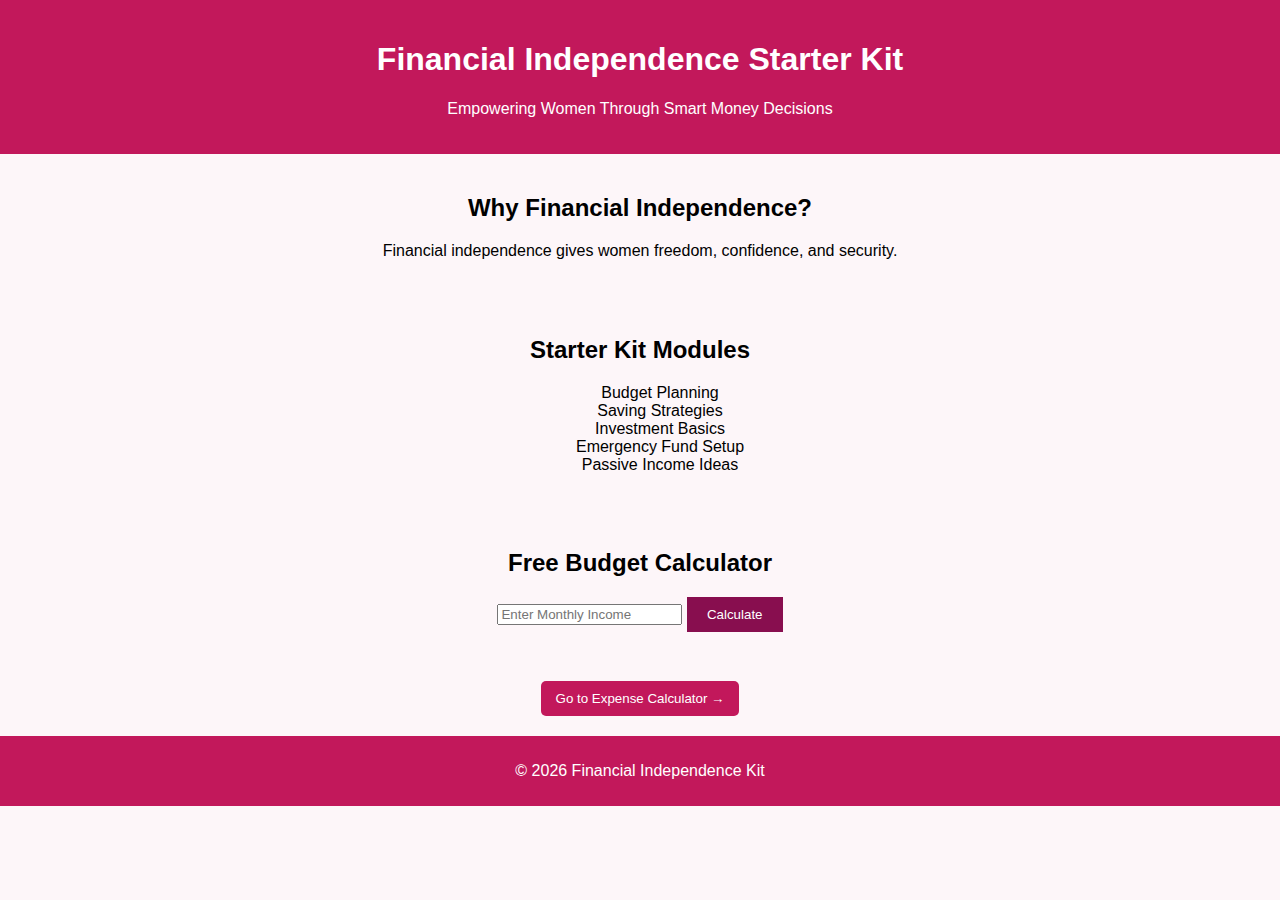
<file: index.html>
<!DOCTYPE html>
<html lang="en">
<head>
    <meta charset="UTF-8">
    <title>Financial Independence Starter Kit for Women</title>
    <link rel="stylesheet" href="style.css">

    <style>
        .next-btn {
            margin-top: 15px;
            padding: 10px 15px;
            background-color: #c2185b;
            color: white;
            border: none;
            border-radius: 5px;
            cursor: pointer;
        }

        .next-btn:hover {
            background-color: #880e4f;
        }
    </style>
</head>
<body>

    <header>
        <h1>Financial Independence Starter Kit</h1>
        <p>Empowering Women Through Smart Money Decisions</p>
    </header>

    <section id="about">
        <h2>Why Financial Independence?</h2>
        <p>Financial independence gives women freedom, confidence, and security.</p>
    </section>

    <section id="modules">
        <h2>Starter Kit Modules</h2>
        <ul>
            <li>Budget Planning</li>
            <li>Saving Strategies</li>
            <li>Investment Basics</li>
            <li>Emergency Fund Setup</li>
            <li>Passive Income Ideas</li>
        </ul>
    </section>

    <section id="tools">
        <h2>Free Budget Calculator</h2>
        <input type="number" id="income" placeholder="Enter Monthly Income">
        <button onclick="calculateSavings()">Calculate</button>
        <p id="result"></p>

        <!-- Navigation Button -->
        <br>
        <a href="expense.html">
            <button class="next-btn">Go to Expense Calculator →</button>
        </a>
    </section>

    <footer>
        <p>© 2026 Financial Independence Kit</p>
    </footer>

<script src="script.js"></script>
</body>
</html>
</file>
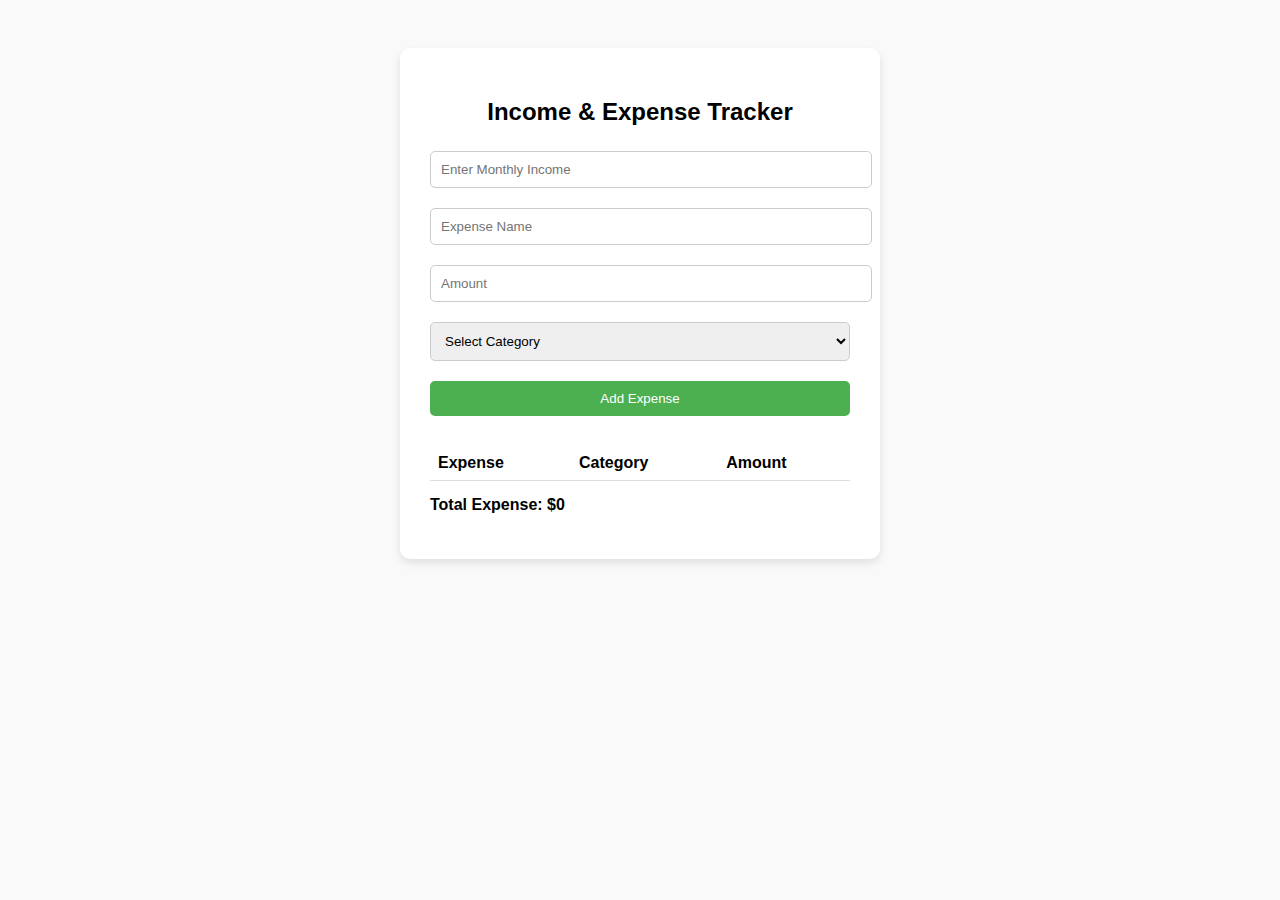
<file: expense.html>
<!DOCTYPE html>
<html lang="en">
<head>
    <meta charset="UTF-8">
    <title>Income & Expense Tracker</title>
    <meta name="viewport" content="width=device-width, initial-scale=1.0">

    <style>
        body {
            font-family: Arial, sans-serif;
            background-color: #f9f9f9;
            display: flex;
            justify-content: center;
            align-items: flex-start;
            padding-top: 40px;
        }

        .container {
            background-color: #fff;
            padding: 30px;
            border-radius: 10px;
            box-shadow: 0 4px 8px rgba(0,0,0,0.1);
            width: 420px;
        }

        h2 {
            text-align: center;
        }

        input, select, button {
            width: 100%;
            padding: 10px;
            margin: 5px 0 15px;
            border-radius: 5px;
            border: 1px solid #ccc;
        }

        button {
            background-color: #4CAF50;
            color: white;
            border: none;
            cursor: pointer;
        }

        button:hover {
            background-color: #45a049;
        }

        table {
            width: 100%;
            margin-top: 15px;
            border-collapse: collapse;
        }

        th, td {
            padding: 8px;
            border-bottom: 1px solid #ddd;
            text-align: left;
        }

        .result {
            margin-top: 15px;
            font-weight: bold;
        }

        .warning {
            color: red;
        }

        .safe {
            color: green;
        }
    </style>
</head>

<body>

<div class="container">
    <h2>Income & Expense Tracker</h2>

    <!-- Income Section -->
    <input type="number" id="income" placeholder="Enter Monthly Income" min="0">

    <!-- Expense Section -->
    <input type="text" id="expenseName" placeholder="Expense Name">
    <input type="number" id="expenseAmount" placeholder="Amount" min="0">

    <select id="expenseCategory">
        <option value="">Select Category</option>
        <option value="Food">Food</option>
        <option value="Transport">Transport</option>
        <option value="Entertainment">Entertainment</option>
        <option value="Bills">Bills</option>
        <option value="Others">Others</option>
    </select>

    <button onclick="addExpense()">Add Expense</button>

    <!-- Expense Table -->
    <table id="expenseTable">
        <thead>
            <tr>
                <th>Expense</th>
                <th>Category</th>
                <th>Amount</th>
            </tr>
        </thead>
        <tbody></tbody>
    </table>

    <div class="result" id="totalAmount">Total Expense: $0</div>
    <div class="result" id="savingsResult"></div>

</div>

<script>

let totalExpense = 0;

function addExpense() {
    const income = parseFloat(document.getElementById('income').value);
    const name = document.getElementById('expenseName').value;
    const amount = parseFloat(document.getElementById('expenseAmount').value);
    const category = document.getElementById('expenseCategory').value;

    if (isNaN(income) || income <= 0) {
        alert("Please enter valid income first.");
        return;
    }

    if (name === "" || isNaN(amount) || amount <= 0 || category === "") {
        alert("Please enter valid expense details.");
        return;
    }

    // Add row to table
    const tableBody = document.getElementById('expenseTable')
        .getElementsByTagName('tbody')[0];

    const newRow = tableBody.insertRow();
    newRow.insertCell(0).textContent = name;
    newRow.insertCell(1).textContent = category;
    newRow.insertCell(2).textContent = "$" + amount.toFixed(2);

    // Update total expense
    totalExpense += amount;
    document.getElementById('totalAmount').textContent =
        "Total Expense: $" + totalExpense.toFixed(2);

    // Calculate Savings
    const savings = income - totalExpense;
    const savingsPercentage = (savings / income) * 100;
    const savingsResult = document.getElementById('savingsResult');

    if (savings < 0) {
        savingsResult.textContent =
            "Warning! Your expenses exceed your income.";
        savingsResult.className = "result warning";
    }
    else if (savingsPercentage < 20) {
        savingsResult.textContent =
            "Warning! Savings are only " + savingsPercentage.toFixed(2) + "% of income.";
        savingsResult.className = "result warning";
    }
    else {
        savingsResult.textContent =
            "Good! Savings: $" + savings.toFixed(2) +
            " (" + savingsPercentage.toFixed(2) + "% of income)";
        savingsResult.className = "result safe";
    }

    // Clear inputs
    document.getElementById('expenseName').value = "";
    document.getElementById('expenseAmount').value = "";
    document.getElementById('expenseCategory').value = "";
}

</script>

</body>
</html>
</file>
<file: style.css>
body {
    font-family: Arial, sans-serif;
    margin: 0;
    padding: 0;
    background-color: #fdf6f9;
    text-align: center;
}

header {
    background-color: #c2185b;
    color: white;
    padding: 20px;
}

section {
    padding: 20px;
}

ul {
    list-style-type: none;
}

button {
    padding: 10px 20px;
    background-color: #880e4f;
    color: white;
    border: none;
    cursor: pointer;
}

button:hover {
    background-color: #ad1457;
}

footer {
    background-color: #c2185b;
    color: white;
    padding: 10px;
}
</file>
